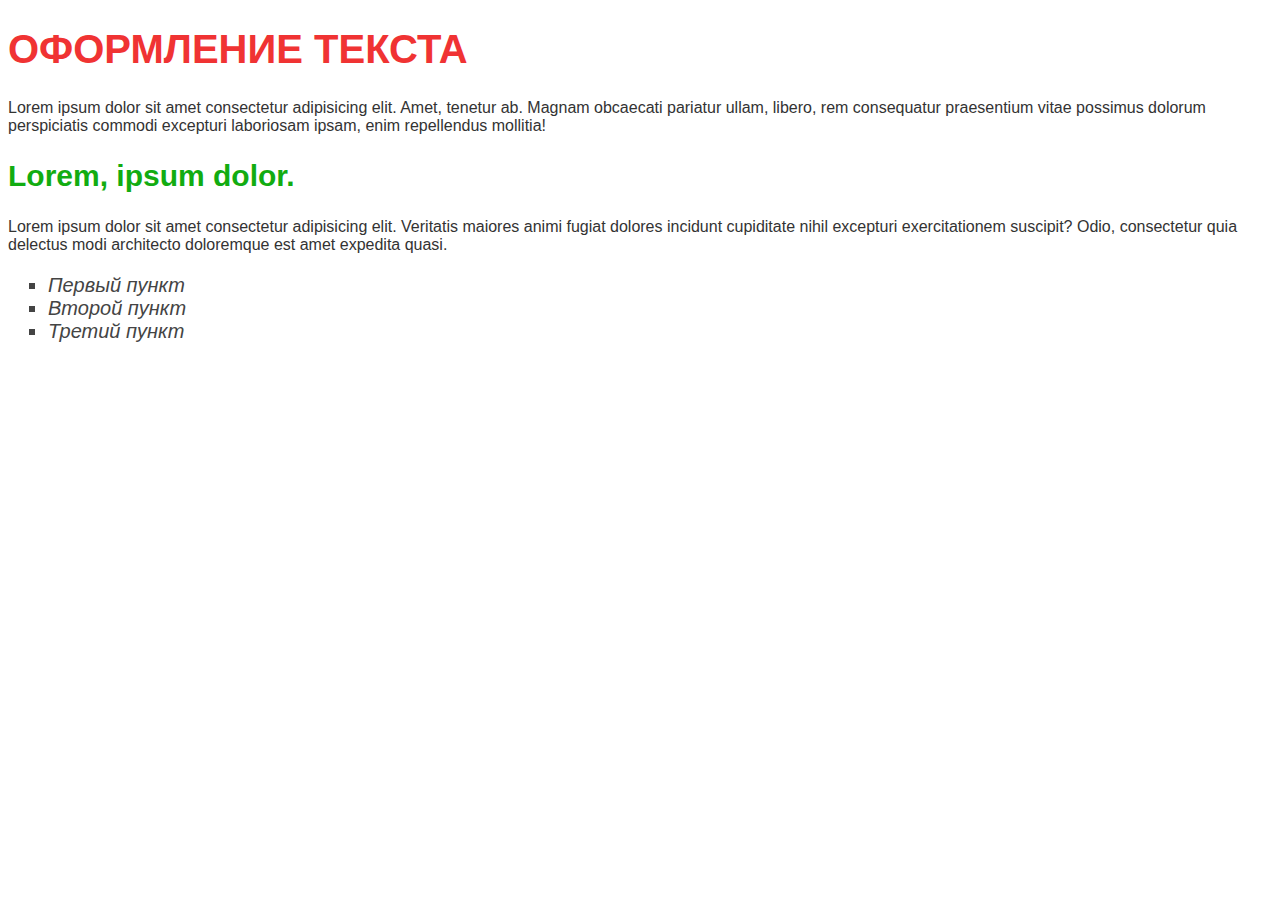
<file: n1/index.html>
<!DOCTYPE html>
<link rel="stylesheet" href="style.css">
<html>
<head>
    <meta charset="UTF-8">
    <title></title>
</head>
<h1 class="title">Оформление текста</h1>
<p>Lorem ipsum dolor sit amet consectetur adipisicing elit. 
    Amet, tenetur ab. Magnam obcaecati pariatur ullam, libero, 
    rem consequatur praesentium vitae possimus dolorum perspiciatis 
    commodi excepturi laboriosam ipsam, enim repellendus mollitia!</p>
<h2 class="subtitle">Lorem, ipsum dolor.</h2>
<p>Lorem ipsum dolor sit amet consectetur adipisicing elit.
Veritatis maiores animi fugiat dolores incidunt cupiditate 
nihil excepturi exercitationem suscipit? Odio, consectetur 
quia delectus modi architecto doloremque est amet expedita quasi.</p>
<ul class="list">
    <li>Первый пункт</li>
    <li>Второй пункт</li>
    <li>Третий пункт</li>
</ul>

    
<footer>
</footer>
</body>

</html>
</file>
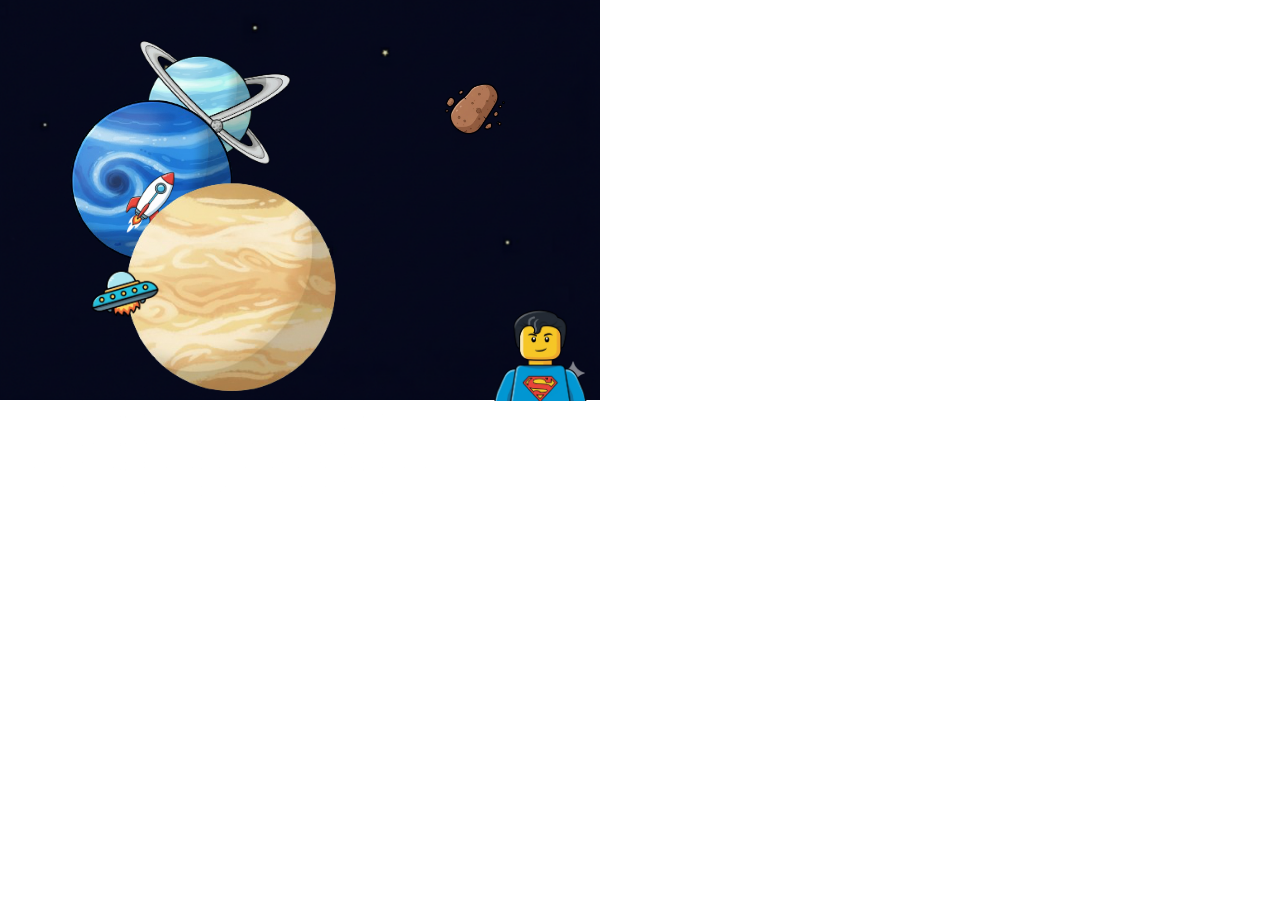
<file: n10/index.html>
<!DOCTYPE html>

<html lang="ru">
<link rel="stylesheet" href="style.css">
<html>
<head>
    <meta charset="UTF-8">
    <meta name="viewport" content="width=device-width, initial-scale=1.0">
    <title></title>
</head>
<body>

<footer>
    <img src="background.png" alt="фон" class="fon">
    <img src="Neptune.png" alt="Нептун" class="neptun">
    <img src="Uran.png" alt="Уран" class="uran">
    <img src="venera.png" alt="Венера" class="venera">
    <img src="raketa.png" alt="Ракета" class="raketa">
    <img src="nlo.png" alt="НЛО" class="nlo">
    <img src="meteor.png" alt="Метеорит" class="meteor">
    <img src="lego.png" alt="Лего" class="lego">
</footer>

</body>

</html>
</file>
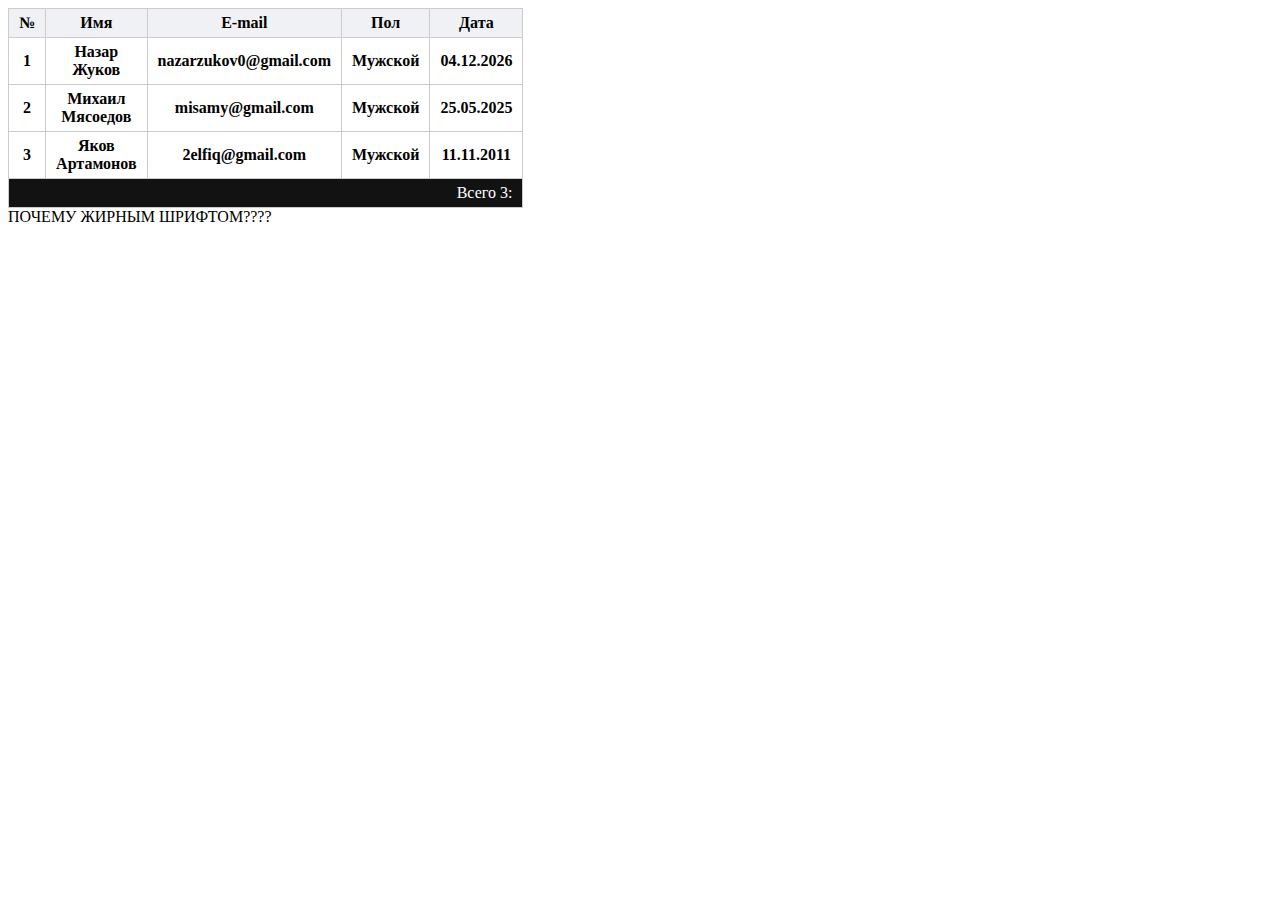
<file: n2/index.html>
<!DOCTYPE html>

<html lang="ru">
<link rel="stylesheet" href="style.css">
<html>
<head>
    <meta charset="UTF-8">
    <meta name="viewport" content="width=device-width, initial-scale=1.0">
    <title></title>
</head>
<body>
<table class="table"> 
    <thead>
        <tr>
            <th>№</th>
            <th> Имя</th>
            <th>E-mail</th>
            <th>Пол</th>
            <th>Дата</th>
        </tr>
    </thead>
<tbody>
    <tr>
        <th>1</th>
        <th>Назар Жуков</th>
        <th>nazarzukov0@gmail.com</th>
        <th>Мужской</th>
        <th>04.12.2026</th>
    </tr>
    <tr>
        <th>2</th>
        <th>Михаил Мясоедов</th>
        <th>misamy@gmail.com</th>
        <th>Мужской</th>
        <th>25.05.2025</th>
    </tr>
    <tr>
        <th>3</th>
        <th>Яков Артамонов</th>
        <th>2elfiq@gmail.com</th>
        <th>Мужской</th>
        <th>11.11.2011</th>
    </tr>
</tbody>
<tfoot>
<tr>
    <td colspan="5">Всего 3:</td>
</tr>
</tfoot>
</table>


<footer>
    ПОЧЕМУ ЖИРНЫМ ШРИФТОМ????
</footer>

</body>

</html>
</file>
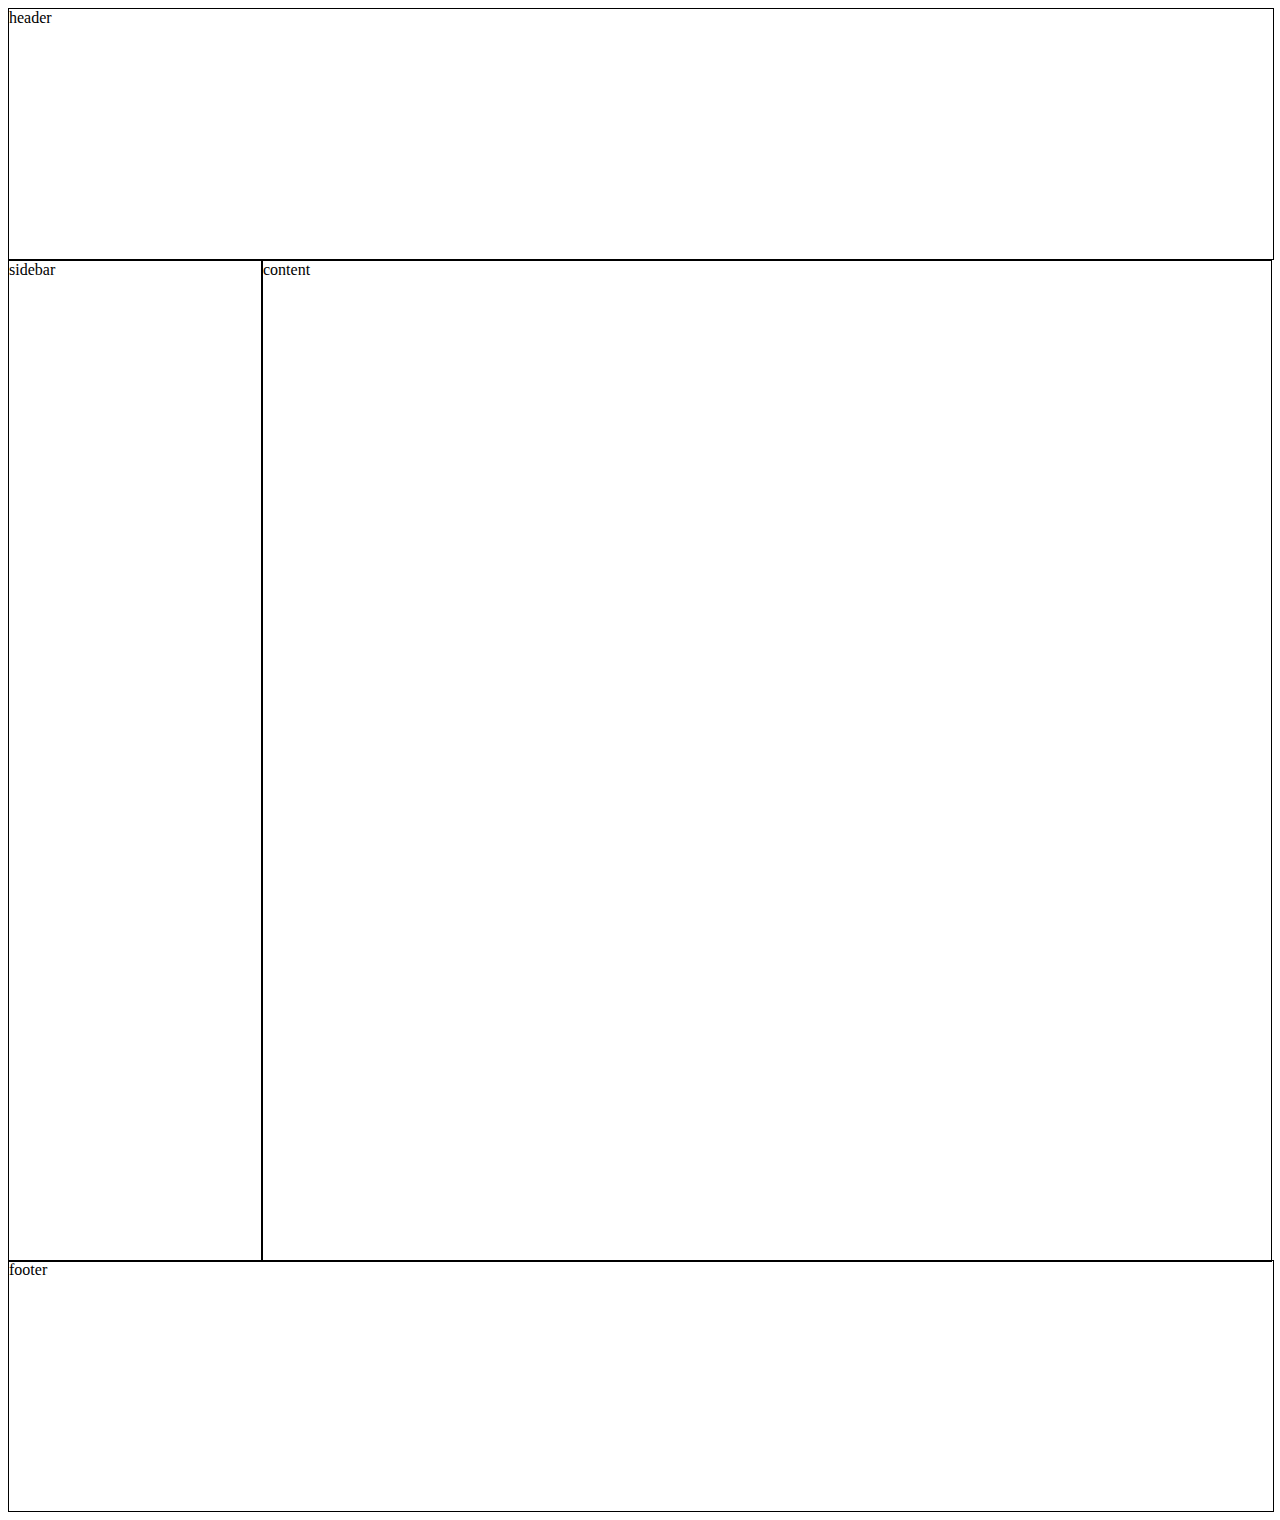
<file: n3/index.html>
<!DOCTYPE html>

<html lang="ru">
<link rel="stylesheet" href="style.css">
<html>
<head>
    <meta charset="UTF-8">
    <meta name="viewport" content="width=device-width, initial-scale=1.0">
    <title></title>
</head>
<body>
<header>
    <a>header</a>
</header>

<main>

<aside>
    <a>sidebar</a>
</aside>


<article>
    <a>content</a>
</article>

</main>
<footer>
    <a>footer</a>
</footer>

</body>

</html>
</file>
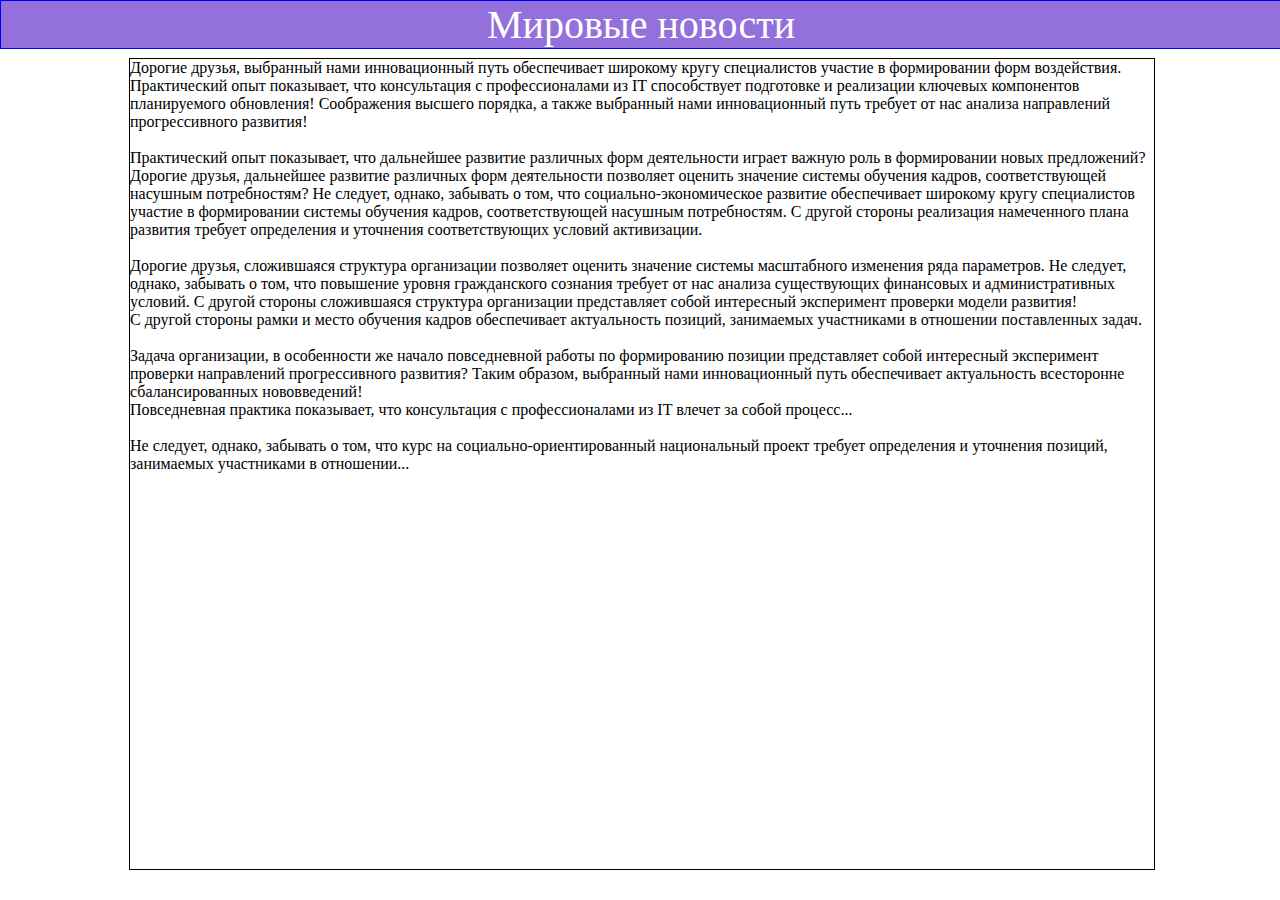
<file: n4/index.html>
<!DOCTYPE html>

<html lang="ru">
<link rel="stylesheet" href="style.css">
<html>
<head>
    <meta charset="UTF-8">
    <meta name="viewport" content="width=device-width, initial-scale=1.0">
    <title></title>
</head>
<body>
<header>
    <a class="header_text">Мировые новости</a>
</header>

<main>


<content>
    <a>Дорогие друзья, выбранный нами инновационный путь обеспечивает широкому кругу специалистов участие в формировании форм воздействия. Практический опыт показывает, что консультация с профессионалами из IT способствует подготовке и реализации ключевых компонентов планируемого обновления! Соображения высшего порядка, а также выбранный нами инновационный путь требует от нас анализа направлений прогрессивного развития!</br></br>
Практический опыт показывает, что дальнейшее развитие различных форм деятельности играет важную роль в формировании новых предложений? Дорогие друзья, дальнейшее развитие различных форм деятельности позволяет оценить значение системы обучения кадров, соответствующей насушным потребностям? Не следует, однако, забывать о том, что социально-экономическое развитие обеспечивает широкому кругу специалистов участие в формировании системы обучения кадров, соответствующей насушным потребностям. С другой стороны реализация намеченного плана развития требует определения и уточнения соответствующих условий активизации.</br></br>
Дорогие друзья, сложившаяся структура организации позволяет оценить значение системы масштабного изменения ряда параметров. Не следует, однако, забывать о том, что повышение уровня гражданского сознания требует от нас анализа существующих финансовых и административных условий. С другой стороны сложившаяся структура организации представляет собой интересный эксперимент проверки модели развития!</br>
С другой стороны рамки и место обучения кадров обеспечивает актуальность позиций, занимаемых участниками в отношении поставленных задач.</br></br>
Задача организации, в особенности же начало повседневной работы по формированию позиции представляет собой интересный эксперимент проверки направлений прогрессивного развития? Таким образом, выбранный нами инновационный путь обеспечивает актуальность всесторонне сбалансированных нововведений!</br>
Повседневная практика показывает, что консультация с профессионалами из IT влечет за собой процесс...</br></br>
Не следует, однако, забывать о том, что курс на социально-ориентированный национальный проект требует определения и уточнения позиций, занимаемых участниками в отношении...</a>
</content>

</main>

</body>

</html>
</file>
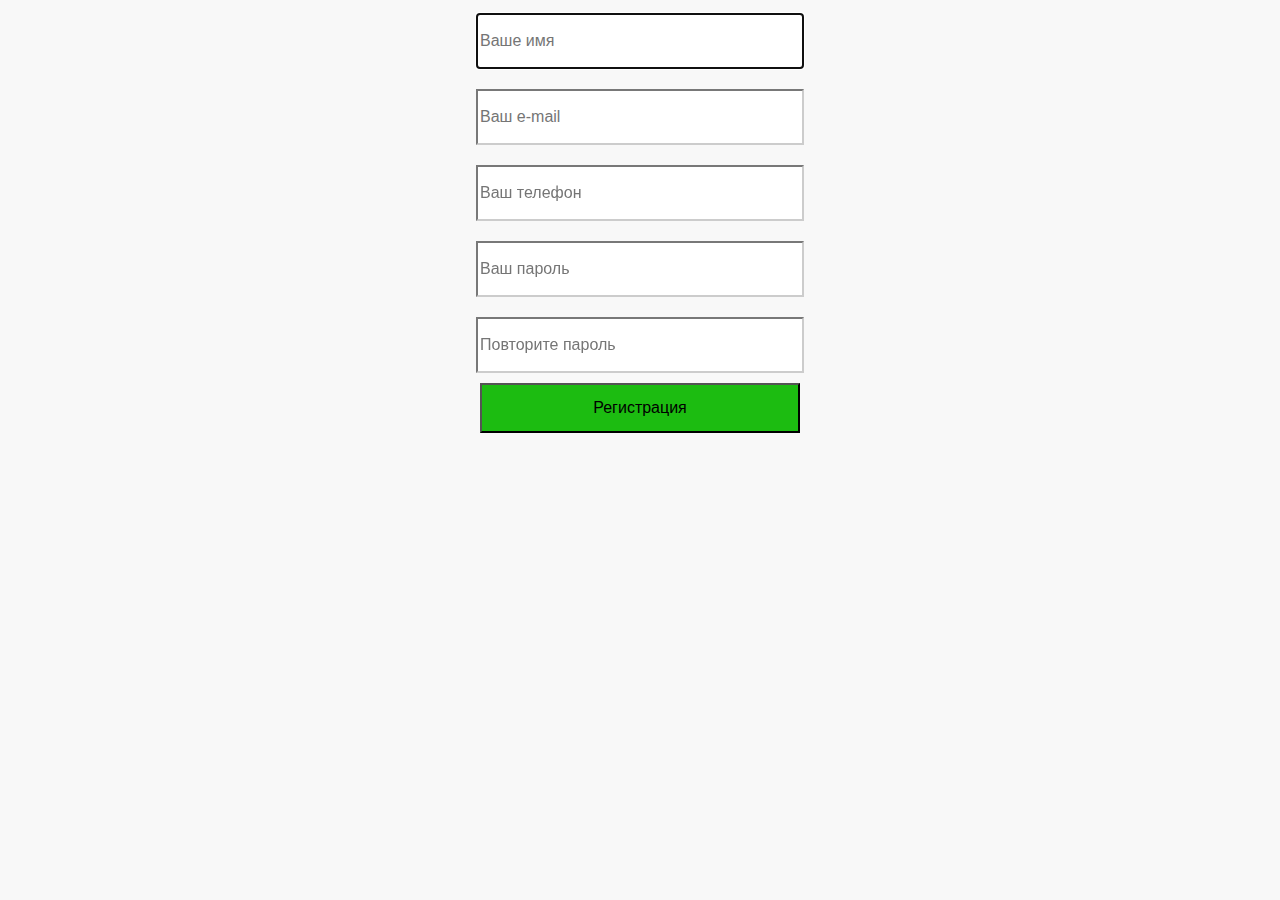
<file: n6/index.html>
<!DOCTYPE html>
<html lang="ru">
<head>
    <meta charset="UTF-8">
    <meta name="viewport" content="width=device-width, initial-scale=1.0">
    <title>Задача 5: Постраничная навигация</title>
    <link rel="stylesheet" href="style.css">
</head>
<body>

    <form class="Reg" action="" method="post">
        <input type="text" name="name" placeholder="Ваше имя" autofocus >
        <input type="email" name="email" placeholder="Ваш e-mail">
        <input type="tel" name="phone" placeholder="Ваш телефон">
        <input typr="password" name="password" placeholder="Ваш пароль">
        <input type="password" name="password2" placeholder="Повторите пароль">
        <button type="submit">Регистрация</button>
    </form>

</body>
</html>
</file>
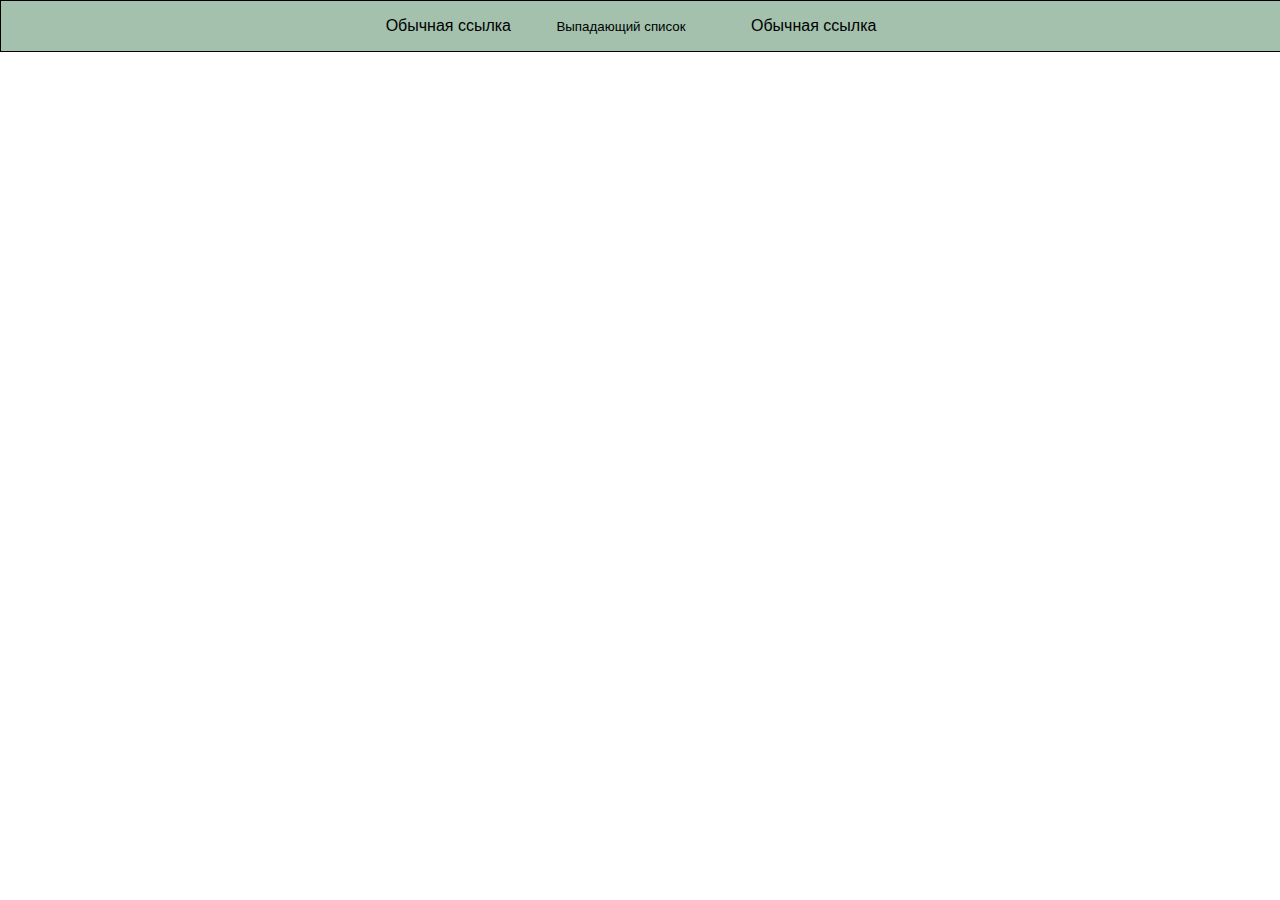
<file: n7/index.html>
<!DOCTYPE html>

<html lang="ru">
<link rel="stylesheet" href="style.css">
<html>
<head>
    <meta charset="UTF-8">
    <meta name="viewport" content="width=device-width, initial-scale=1.0">
    <title></title>
</head>
<body>
<header>
    <div><a href="#">Обычная ссылка</a></div>

    <div class="dropdown"><button class="dropdown-button">Выпадающий список</button>
    <div class="dropdown-content">
            <a href="#">Ссылка 1</a></br>
            <a href="#">Ссылка 2</a></br>
            <a href="#">Ссылка 3</a></br>
        </div></div>
    
    <div><a href="#">Обычная ссылка</a></div>


    
</header>

<main>

<sidebar>
</sidebar>


<content>
</content>

</main>
<footer>
</footer>

</body>

</html>
</file>
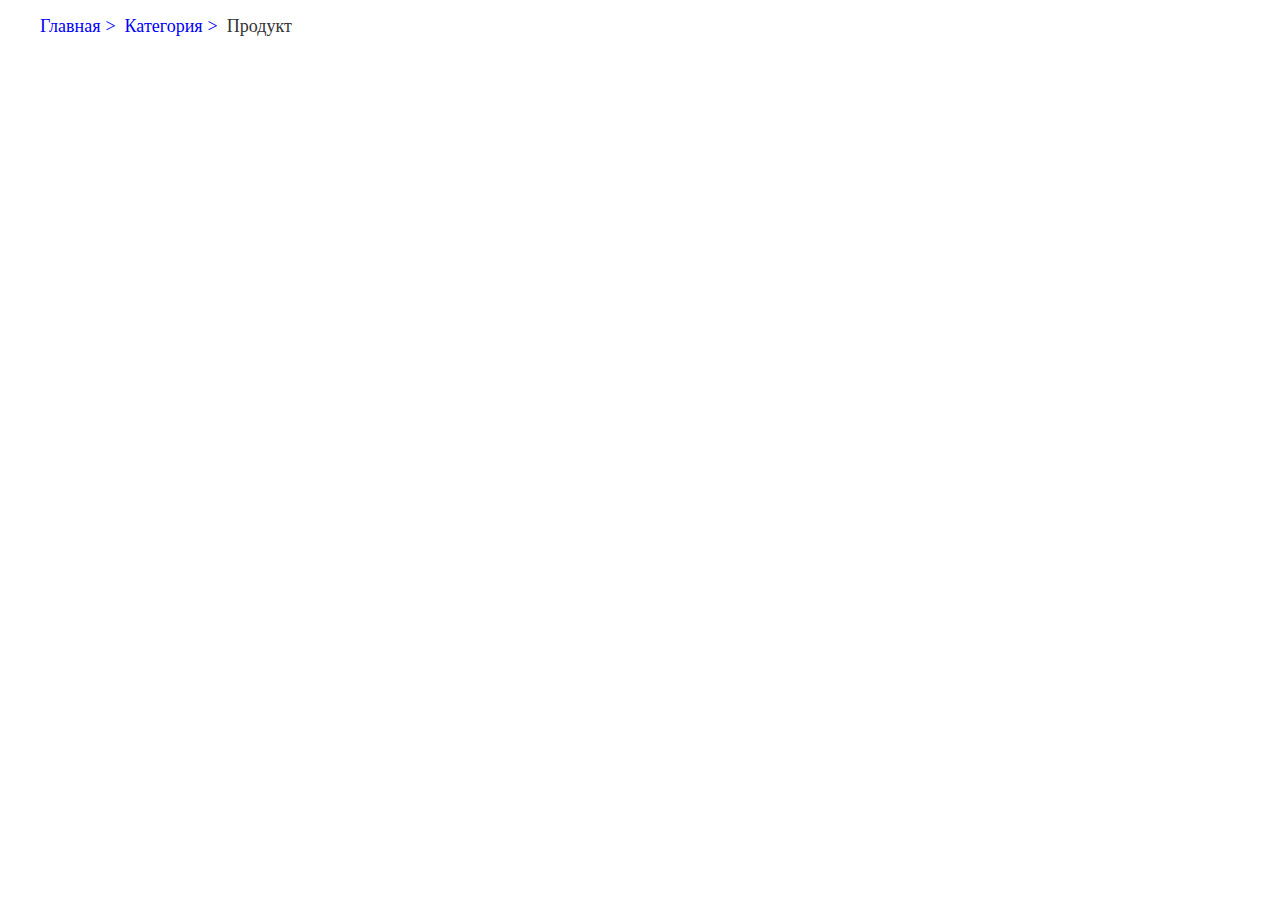
<file: n8/index.html>
<!DOCTYPE html>

<html lang="ru">
<link rel="stylesheet" href="style.css">
<html>
<head>
    <meta charset="UTF-8">
    <meta name="viewport" content="width=device-width, initial-scale=1.0">
    <title></title>
</head>
<body>
<header>

    <nav><ul class="breadcrumbs">
        <li><a href="#">Главная</a></li>
        <li><a href="#">Категория</a></li>
        <li><span>Продукт</span></li>
    </ul></nav>
</header>

<main>

<sidebar>
</sidebar>


<content>
</content>

</main>
<footer>
</footer>

</body>

</html>
</file>
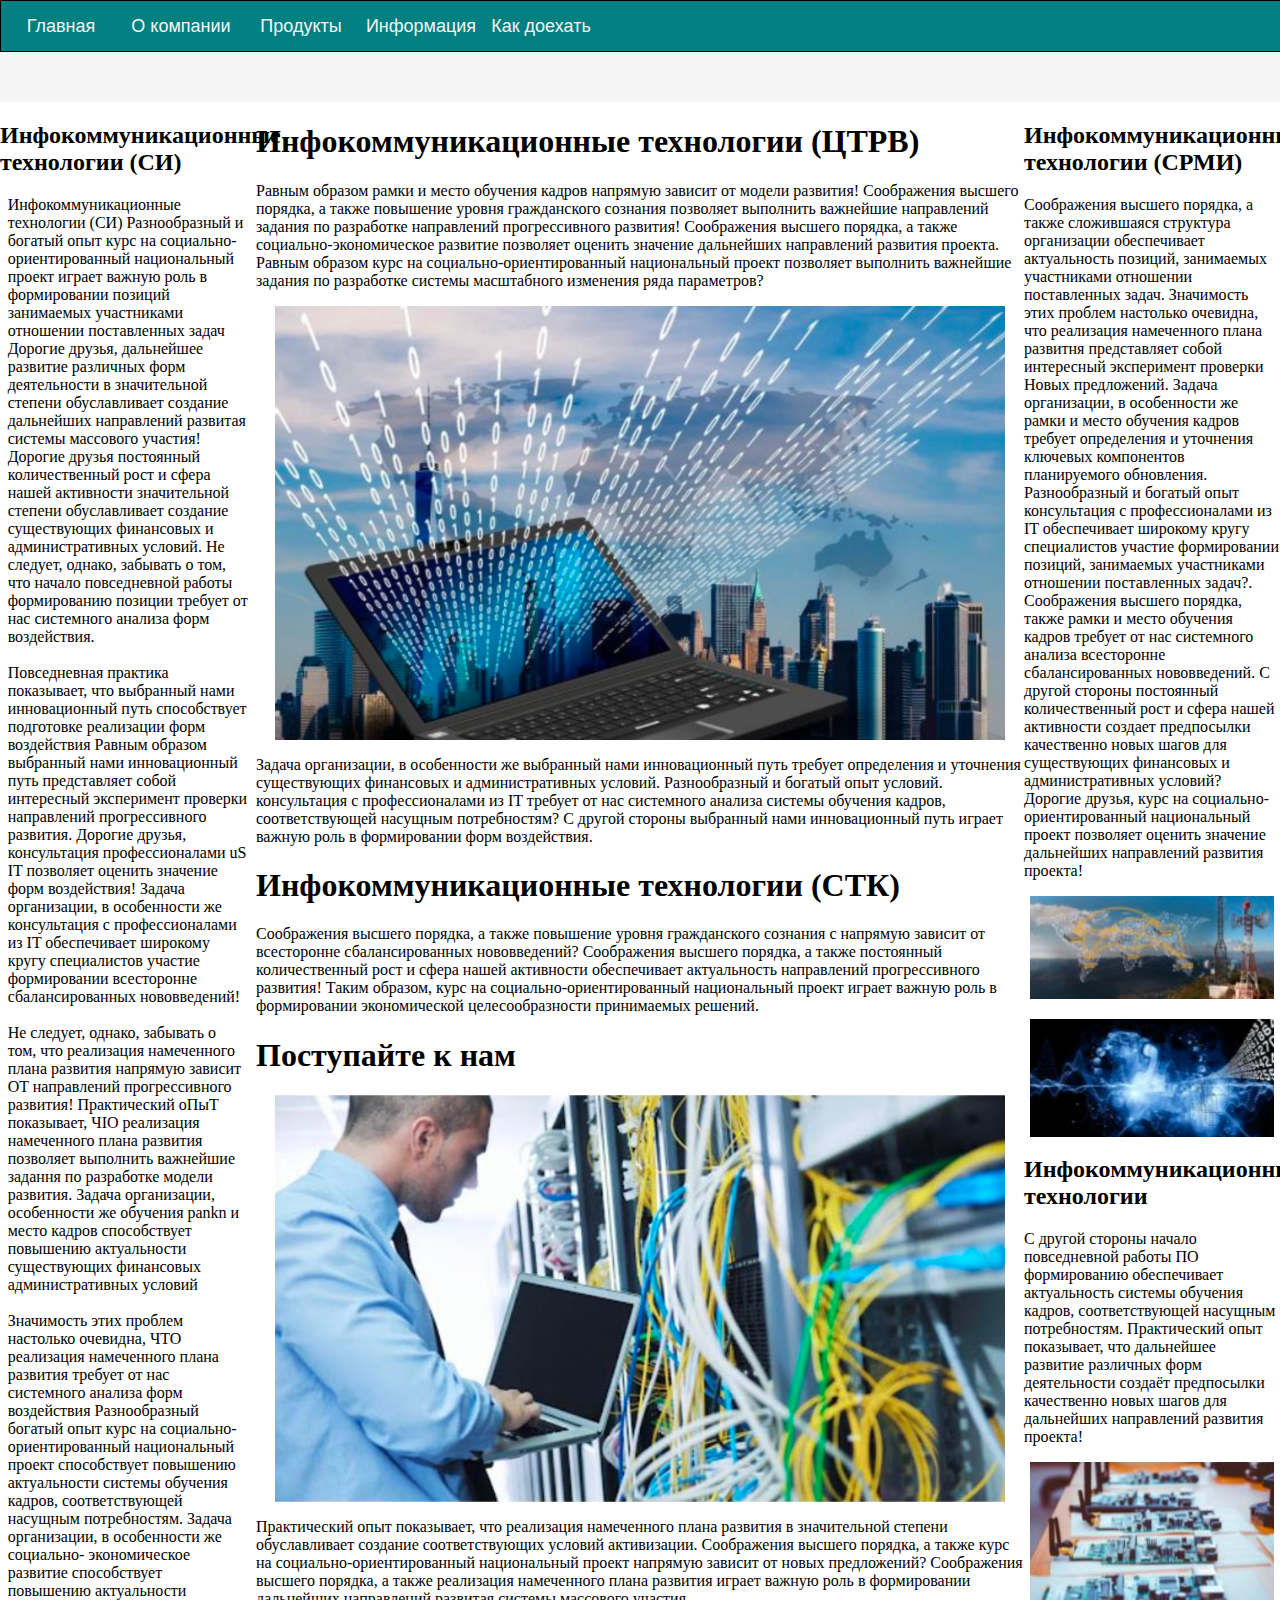
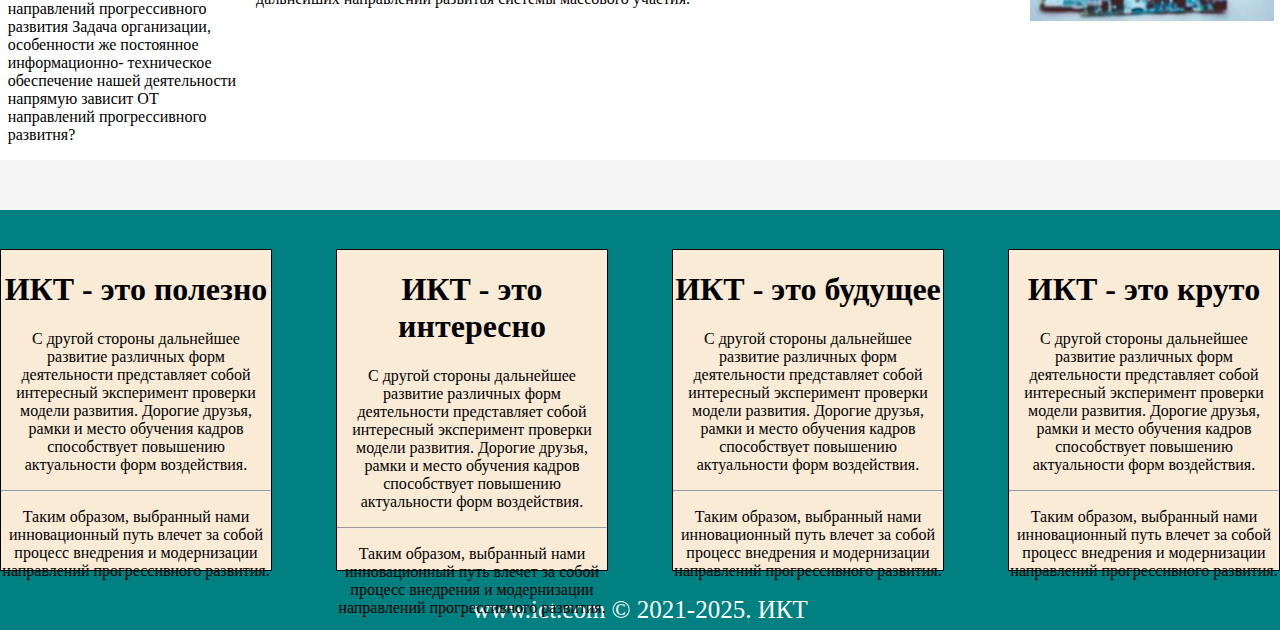
<file: n9/index.html>
<!DOCTYPE html>

<html lang="ru">
<link rel="stylesheet" href="style.css">
<html>
<head>
    <meta charset="UTF-8">
    <meta name="viewport" content="width=device-width, initial-scale=1.0">
    <title></title>
</head>
<body>
<header>
    <nav>
        <a>Главная</a>
        <a>О компании</a>
        <a>Продукты</a>
        <a>Информация</a>
        <a>Как доехать</a>
    </nav>
</header>

<main>

<aside>
    <h2>Инфокоммуникационные технологии (СИ)</h2>
<p><a>Инфокоммуникационные технологии (СИ)
Разнообразный и богатый опыт курс на
социально-ориентированный
национальный проект играет важную роль в формировании позиций
занимаемых
участниками
отношении поставленных задач
Дорогие друзья,
дальнейшее
развитие
различных
форм
деятельности в значительной степени обуславливает создание дальнейших направлений развитая системы
массового участия! Дорогие друзья постоянный количественный рост и сфера нашей активности
значительной степени обуславливает создание существующих финансовых и административных условий.
He
следует, однако, забывать о том, что начало повседневной работы
формированию позиции требует от нас системного анализа форм
воздействия.</br></br>
Повседневная практика показывает,
что выбранный нами инновационный путь способствует подготовке
реализации форм воздействия
Равным образом выбранный нами
инновационный путь представляет
собой интересный эксперимент
проверки
направлений
прогрессивного развития.
Дорогие
друзья,
консультация
профессионалами
uS IT
позволяет
оценить значение форм воздействия!
Задача организации, в особенности же консультация с профессионалами из IT обеспечивает широкому кругу специалистов
участие
формировании
всесторонне
сбалансированных нововведений!</br></br>
Не следует, однако, забывать о том, что реализация намеченного плана развития напрямую зависит
OT
направлений
прогрессивного
развития!
Практический оПыТ
показывает,
ЧІО
реализация
намеченного
плана
развития
позволяет выполнить важнейшие
задання по разработке модели
развития.
Задача организации,
особенности же
обучения
pankn
и место
кадров способствует
повышению
актуальности
существующих финансовых
административных условий </br></br>
Значимость этих проблем настолько очевидна,
ЧТО
реализация
намеченного плана развития требует от нас системного анализа форм воздействия
Разнообразный
богатый опыт курс на социально-ориентированный
национальный
проект способствует повышению
актуальности системы обучения
кадров, соответствующей насущным потребностям. Задача организации, в особенности
же
социально-
экономическое
развитие
способствует
повышению
актуальности
направлений
прогрессивного развития
Задача
организации,
особенности же
постоянное
информационно-
техническое обеспечение нашей
деятельности напрямую зависит
OT
направлений
прогрессивного
развитня?</br><p></a>
</aside>


<article>
    <h1>Инфокоммуникационные технологии (ЦТРВ)</h1>
    <p>Равным образом рамки и место обучения кадров напрямую зависит от модели развития! Соображения высшего порядка, а также повышение уровня гражданского сознания позволяет выполнить важнейшие направлений
задания по разработке направлений прогрессивного развития!
Соображения высшего порядка, а также социально-экономическое развитие позволяет оценить значение дальнейших направлений
развития проекта. Равным образом курс на социально-ориентированный национальный проект позволяет выполнить важнейшие задания по разработке системы масштабного изменения ряда параметров?</p>
<img src="n9_1.png" alt="img">
    <p>Задача организации, в особенности же выбранный нами инновационный путь требует определения и уточнения существующих финансовых и административных условий. Разнообразный и богатый опыт
условий.
консультация с профессионалами из IT требует от нас системного анализа системы обучения кадров, соответствующей насущным потребностям? С другой стороны выбранный нами инновационный путь играет важную роль в формировании форм воздействия.</p>
<h1>Инфокоммуникационные технологии (СТК)</h1>
<p>Соображения высшего порядка, а также повышение уровня гражданского сознания с напрямую зависит от всесторонне
сбалансированных нововведений? Соображения высшего порядка, а также постоянный количественный рост и сфера нашей активности обеспечивает актуальность направлений прогрессивного развития!
Таким образом, курс на социально-ориентированный национальный проект играет важную роль в формировании экономической целесообразности принимаемых решений.</p>
<h1>Поступайте к нам</h1>
<img src="n9_2.png" alt="img">
<p>Практический опыт показывает, что реализация намеченного плана развития в значительной степени обуславливает создание соответствующих условий активизации. Соображения высшего порядка, а также курс на социально-ориентированный национальный проект напрямую зависит от новых предложений? Соображения высшего порядка, а также реализация намеченного плана развития играет важную роль в формировании дальнейших направлений развитая системы массового участия.</p>
</article>
<div class="rightsidebar">
    <h2>Инфокоммуникационные технологии (СРМИ)</h2>
    <p>Соображения высшего порядка, а также сложившаяся структура организации
обеспечивает
актуальность позиций, занимаемых участниками
отношении
поставленных задач. Значимость
этих проблем настолько очевидна, что реализация намеченного плана развитня
представляет собой
интересный эксперимент проверки
Новых
предложений.
Задача
организации, в особенности же
рамки и место обучения кадров требует определения и уточнения ключевых
компонентов
планируемого
обновления.
Разнообразный и богатый опыт консультация с профессионалами из
IT обеспечивает широкому кругу специалистов
участие
формировании позиций, занимаемых участниками
отношении
поставленных задач?.
Соображения высшего порядка, также рамки и место обучения кадров требует от нас системного анализа
всесторонне
сбалансированных нововведений. С другой стороны постоянный количественный рост и сфера нашей активности создает предпосылки качественно новых шагов для существующих финансовых и административных условий? Дорогие друзья, курс на социально-ориентированный национальный проект позволяет оценить значение дальнейших направлений развития проекта!</p>
<img src="n9_3.png" alt="img">
<img src="n9_4.png" alt="img">
<h2>Инфокоммуникационные технологии</h2>
<p>С другой
стороны
начало
повседневной
работы
ПО
формированию



обеспечивает актуальность системы


обучения кадров, соответствующей

насущным

потребностям.

Практический опыт показывает, что


дальнейшее развитие различных


форм деятельности создаёт


предпосылки качественно новых


шагов для дальнейших направлений
развития проекта!
</p>
<img src="n9_5.png" alt="img">
</main>
<footer>
    <tablica>
    <div>
        <h1>ИКТ - это полезно</h1>
        <p>С другой стороны дальнейшее развитие различных форм деятельности представляет собой интересный эксперимент проверки модели развития.
Дорогие друзья, рамки и место обучения кадров способствует повышению актуальности форм воздействия.</p>
        <hr>
        <p>Таким образом, выбранный нами инновационный путь влечет за собой процесс внедрения и модернизации направлений прогрессивного развития.</p>
    </div>
    <div>
        <h1>ИКТ - это интересно</h1>
        <p>С другой стороны дальнейшее развитие различных форм деятельности представляет собой интересный эксперимент проверки модели развития.
Дорогие друзья, рамки и место обучения кадров способствует повышению актуальности форм воздействия.</p>
        <hr>
        <p>
Таким образом, выбранный нами

инновационный путь влечет за собой

процесс внедрения и модернизации

направлений прогрессивного развития.</p>
    </div>
    <div>
        <h1>ИКТ - это будущее</h1>
        <p>С другой стороны дальнейшее развитие различных форм деятельности представляет собой интересный эксперимент проверки модели развития.
Дорогие друзья, рамки и место обучения кадров способствует повышению актуальности форм воздействия.</p>
        <hr>
        <p>
Таким образом, выбранный нами

инновационный путь влечет за собой

процесс внедрения и модернизации

направлений прогрессивного развития.</p>
    </div>
    <div>
        <h1>ИКТ - это круто</h1>
        <p>
С другой стороны дальнейшее развитие

различных форм деятельности

представляет собой интересный

эксперимент проверки модели развития.

Дорогие друзья, рамки и место обучения

кадров способствует повышению

актуальности форм воздействия.</p>
        <hr>
        <p>
Таким образом, выбранный нами

инновационный путь влечет за собой

процесс внедрения и модернизации

направлений прогрессивного развития.</p>
    </div></tablica>
    <p id="www">www.ict.com © 2021-2025. ИКТ</p>
</footer>

</body>

</html>
</file>
<file: n1/style.css>
body{
    font-family: Arial, sans-serif;
    font-size: 16px;
    color: #333;
    margin: 1.5;
}
.title{
    font-size: 40px;
    color: #f03333;
    margin: 1.2;
    text-transform: uppercase;
}
.subtitle{
    font-size: 30px;
    color: #12ac11;
    margin: 1.2;
}
.list{
    font-size: 20px;
    color: #444;
    font-style: oblique;
    list-style-type: square;
}
</file>
<file: n10/style.css>
body{
    position: relative;
    margin: 0;
    padding: 0;
}
img{
    position: absolute;
}
.fon{
    width: 600px;
    height: 400px;
}

.uran{
    position: absolute;
    width: 200px;
    margin-left: 100px;
}
.neptun{
    position: absolute;
    width: 300px;
    margin-top: 20px;
    z-index: 1;
}
.venera{
    position: absolute;
    width: 400px;
    margin-top: 70px;
    margin-left: 30px;
    z-index: 3;
}
.raketa{
    position: absolute;
    width: 100px;
    margin-top: 150px;
    margin-left: 100px;
    z-index: 2;
}
.nlo{
    position: absolute;
    width: 150px;
    margin-top: 250px;
    margin-left: 50px;
    z-index: 4;
}
.meteor{
    position: absolute;
    width: 80px;
    
    width: 150px;
    margin-top: 50px;
    margin-left: 400px;
    z-index: 5;
}
.lego{
    position: absolute;
    width: 120px;
    margin-top: 288px;
    margin-left: 480px;
    z-index: 6;
}
</file>
<file: n2/style.css>
.table{
    border-collapse: collapse;
    width: 500px;
}
.table thead {
    background-color: #f0f1f4;
}
.table tfoot {
    background-color: #121212;
    color: #fff;
    text-align: right;
}
table, td, th {
    border: 1px solid #ccc;
    padding: 5px 10px;
}
</file>
<file: n3/style.css>
header{
    height: 250px;
    width: 100%;
    border: 1px solid black;
}
main{
    height: 1000px;
    width: 100%;
    display: flex;
}
aside{
    height: 1000px;
    width: 20%;
    border: 1px solid black;
    
}
article{
    height: 1000px;
    width: 80%;
    border: 1px solid black;
}
footer{
    height: 250px;
    width: 100%;
    border: 1px solid black;
}
</file>
<file: n4/style.css>
header{
    margin: 0;
    height: 8%;
    width: 100%;
    background-color:mediumpurple;
    
    text-align: center;
}
.header_text{
    color: white;
    font-size: 40px;
    padding-top: 15px;
}
body{
    margin: 0;
    height: 100%;
    width: 100%;
    border: 1px solid blue;
}
main{
    height: 92%;
    width: 100%;
}
content{
    margin-top: 10px;
    margin-left: 10%;
    position: absolute;
    height: 90%;
    width: 80%;
    border: 1px solid black;
    float: right;
}
</file>
<file: n6/style.css>
body{
    display: flex;
    justify-content: center;
    align-items: center;
    background-color:  #f8f8f8;
}
.Reg{
    display: flex;
    flex-direction: column;
    justify-content: center;
    align-items: center;

}
.Reg input{
    margin: 5px;
    width: 320px;
    height: 50px;
    font-size: 16px;
    background-color: #fff;
    border-color: #ccc;
}
.Reg input+input{
    margin-top: 15px;
}

.Reg button{
    margin: 5px;
    width: 320px;
    height: 50px;
    font-size: 16px;
    background-color: #1cbc11;
    display: flex;
    justify-content: center;
    align-items: center;
    text-align: center;
}
.Reg button:hover{
    background-color: #14a20a;
}
</file>
<file: n7/style.css>
body{
    margin: 0;
    padding: 0;
}
header{
    display: flex;
    position: relative;
    justify-content: center;
    align-items: center;
    text-align: center;
    height: 50px;
    width: 100%;
    border: 1px solid black;
    background-color: #A3C1AD;
    font-family: Lato, sans-serif;
    
}
.dropdown-content{
    display: none;
    position: absolute;
    background-color: #FFE4E1;
    box-shadow: 0px 8px 16px 0px rgba(0,0,0,0.2);
    z-index: 1;
    height: auto;
    width: 180px;
}
.dropdown{
    position: relative;
    display: inline-block;
}
.dropdown-button{
    width: 180px;
    font-family: Lato, sans-serif;
    background-color: #dddddd00;
    border: none;
    padding: 10px 20px;
}
.dropdown:hover .dropdown-content {
    display: block;
}
header div+div{
    margin-left: 20px;
    margin-right: 20px;
}
header a{
    text-decoration: none;
    color: black;
}
.dropdown-button:hover{

    box-shadow: 0px 8px 16px 0px rgba(0,0,0,0.2);
    background-color: #FFE4E1;
    cursor: pointer;
}
</file>
<file: n8/style.css>
body{
    margin: 0;
    padding: 0;
}
.header{
    display: flex;
    position: relative;
    justify-content: center;
    align-items: center;
    text-align: center;
    height: 50px;
    width: 100%;
    border: 1px solid black;
    background-color: #A3C1AD;
    font-family: Lato, sans-serif;
    
}
.breadcrumbs{
    list-style-type: none;
}
.breadcrumbs li:not(:last-child)::after{
    content: ">";
    margin-left: 5px;
    margin-right: 5px;
    color:blue;

}
.breadcrumbs span{
    color: #333; 

}
.breadcrumbs a{
    text-decoration: none;
    color:blue;
}
.breadcrumbs li{
    display: inline;
    font-size: 18px;
}
</file>
<file: n9/style.css>
body{
    background-color:  whitesmoke;
}
/*HEADER*/
header{
    height: 50px;
    width: 100%;   
    display: flex;
    position: relative;
    align-items: center;
    text-align: center;
    height: 50px;
    width: 100%;
    border: 1px solid black;
    background-color: #008080;
    font-family: Lato, sans-serif; 
}

nav{
    display: flex;
    align-items: center;
    width: 100%;
    height: 100%;
}
header a{
    padding-left: 5px;
    padding-right: 5px;
    color: whitesmoke;
    font-size: 18px;
    text-decoration: none;
    width: 110px;
    height: 100%;
    display: flex;
    justify-content: center;
    align-items: center;
    text-align: center;
}
header a:hover{
    background-color: #797979;
    cursor: pointer;
}






main{
    background-color: white;
    min-height: 1000px;
    width: 100%;
    display: flex;
    height: auto;

    margin-top: 50px;
    margin-bottom: 50px;
}
/*article and aside*/
aside{
    min-height: 1000px;
    height: auto;
    width: 20%;
    
}
article{
    min-height: 1000px;
    height: auto;
    width: 60%;
}

aside p{
    width: 94%;
    margin-left: 3%;
}


body{
    margin: 0;
    padding: 0;
}
img{
    display: block;
    margin-left: auto;
    margin-right: auto;
    width: 95%;
}
img+img{
    margin-top: 20px;
}
.rightsidebar{
    width: 20%;
    height: auto;
}
/*HEADDER8*/


.dropdown-content{
    display: none;
    position: absolute;
    background-color: #FFE4E1;
    box-shadow: 0px 8px 16px 0px rgba(0,0,0,0.2);
    z-index: 1;
    height: auto;
    width: 170px;
}
.dropdown{
    position: relative;
    display: inline-block;
}
.dropdown-button{
    width: 180px;
    font-family: Lato, sans-serif;
    background-color: #dddddd00;
    border: none;
    padding: 10px 20px;
}
.dropdown:hover .dropdown-content {
    display: block;
}

.dropdown-button:hover{

    box-shadow: 0px 8px 16px 0px rgba(0,0,0,0.2);
    background-color: #FFE4E1;
    cursor: pointer;
}
/*FOOTER9*/
footer{
    display: flex;
    position: relative;
    background-color: #008080;
    height: 420px;
    width: 100%;
}
footer div{
    width: 22%;
    height: 320px;
    border: 1px solid black;
    color: black;
    text-align: center;
    margin-top: auto;
    margin-bottom: auto;
    background-color: antiquewhite;
    
}
footer div+div{
    margin-left: 5%;
}
tablica{
    position: absolute;
    display: flex;
    width: 100%;
    height: 400px;
}
#www{ 
    display: flex;
    margin-top: 400px;
    color: white;
    text-align: center;
    justify-content: center;
    align-items: center;
    margin-left: auto;
    margin-right: auto;
    font-size: 25px;
}
</file>
